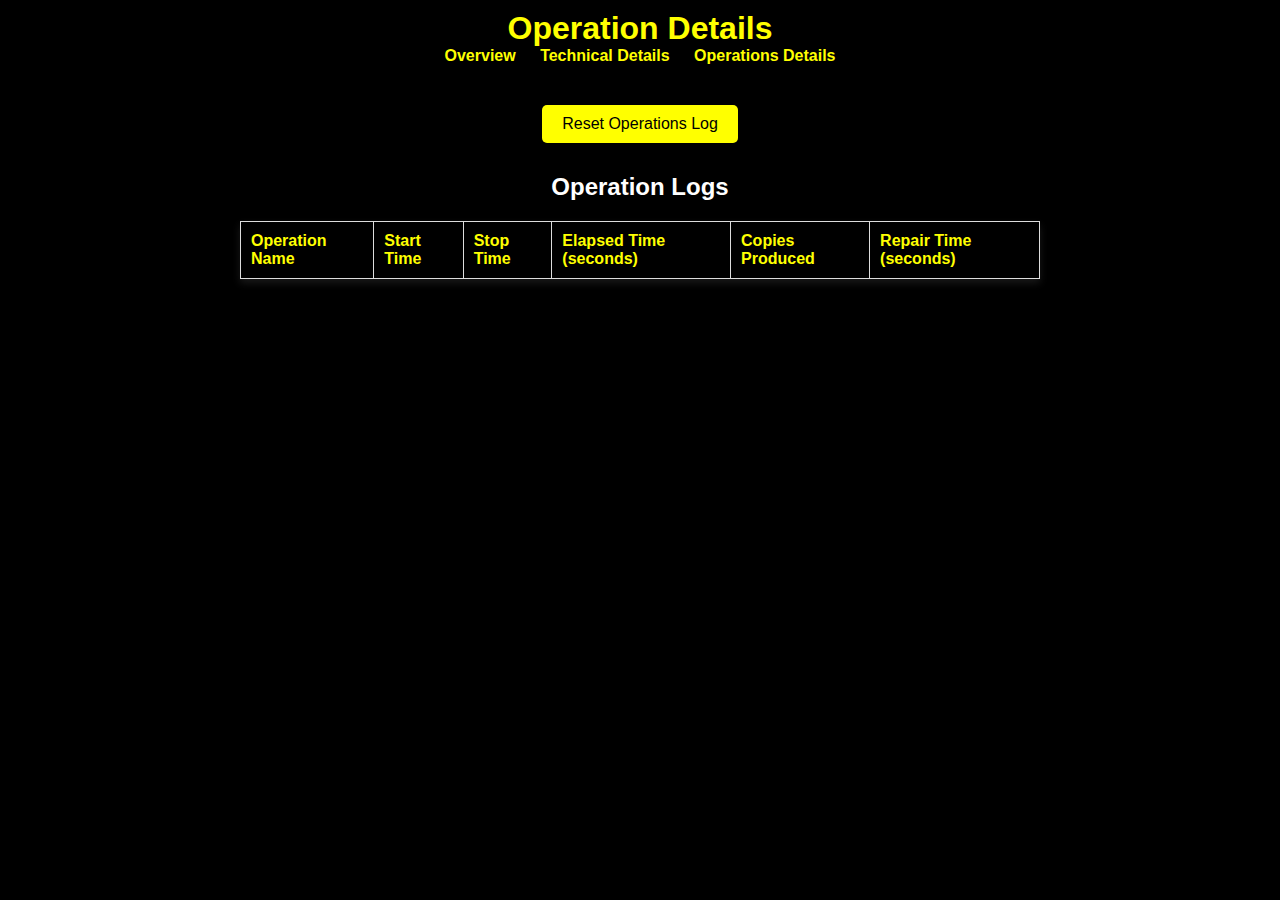
<file: operations-details.html>
<!DOCTYPE html>
<html lang="en">
<head>
    <meta charset="UTF-8">
    <meta name="viewport" content="width=device-width, initial-scale=1.0">
    <title>Operation Details</title>
    <link rel="stylesheet" href="styles.css">
</head>
<body>
    <header>
        <h1>Operation Details</h1>
        <nav>
            <ul>
                <li><a href="index.html">Overview</a></li>
                <li><a href="technical-details.html">Technical Details</a></li>
                <li><a href="operations-details.html">Operations Details</a></li>
            </ul>
        </nav>
    </header>
    <main>
        <button id="resetButton">Reset Operations Log</button>
        <h2>Operation Logs</h2>
        <table id="operationLogsTable">
            <tr>
                <th>Operation Name</th>
                <th>Start Time</th>
                <th>Stop Time</th>
                <th>Elapsed Time (seconds)</th>
                <th>Copies Produced</th>
                <th>Repair Time (seconds)</th>
            </tr>
        </table>
    </main>
    <script>
        document.addEventListener('DOMContentLoaded', (event) => {
            const operationLogsTable = document.getElementById('operationLogsTable');

            function updateOperationsPage() {
                const machineLogs = JSON.parse(localStorage.getItem('machineLogs')) || [];
                operationLogsTable.innerHTML = `
                    <tr>
                        <th>Operation Name</th>
                        <th>Start Time</th>
                        <th>Stop Time</th>
                        <th>Elapsed Time (seconds)</th>
                        <th>Copies Produced</th>
                        <th>Repair Time (seconds)</th>
                    </tr>
                `;
                machineLogs.forEach(log => {
                    const row = document.createElement("tr");
                    row.innerHTML = `
                        <td>${log.operationName}</td>
                        <td>${log.startTime}</td>
                        <td>${log.stopTime}</td>
                        <td>${log.elapsedTime}</td>
                        <td>${log.copiesProduced}</td>
                        <td>${log.repairTime}</td>
                    `;
                    operationLogsTable.appendChild(row);
                });
            }

            function resetOperationsLog() {
                localStorage.setItem('machineLogs', JSON.stringify([]));
                updateOperationsPage();
                uploadDataToGitHub([]);
            }

            document.getElementById("resetButton").addEventListener("click", resetOperationsLog);

            updateOperationsPage();
        });

        async function uploadDataToGitHub(data) {
            try {
                const response = await fetch(`${GITHUB_API_URL}/repos/${GITHUB_REPO}/contents/${GITHUB_FILE_PATH}`, {
                    method: 'PUT',
                    headers: {
                        'Authorization': `token ${GITHUB_TOKEN}`,
                        'Content-Type': 'application/json'
                    },
                    body: JSON.stringify({
                        message: 'Update data.json',
                        content: btoa(JSON.stringify(data)),
                        sha: await getFileSha()
                    })
                });

                if (!response.ok) {
                    throw new Error('Failed to upload data to GitHub');
                }

                console.log('Data uploaded to GitHub');
            } catch (error) {
                console.error('Error uploading data to GitHub:', error);
            }
        }

        async function getFileSha() {
            try {
                const response = await fetch(`${GITHUB_API_URL}/repos/${GITHUB_REPO}/contents/${GITHUB_FILE_PATH}`, {
                    headers: {
                        'Authorization': `token ${GITHUB_TOKEN}`
                    }
                });

                if (!response.ok) {
                    throw new Error('Failed to get file SHA');
                }

                const data = await response.json();
                return data.sha;
            } catch (error) {
                console.error('Error getting file SHA:', error);
                return null;
            }
        }
    </script>
</body>
</html>
<style>
    body {
        font-family: Arial, sans-serif;
        background-color: #000; /* Black background */
        margin: 0;
        padding: 0;
        color: #fff; /* White text */
    }

    h1, h2 {
        text-align: center;
    }

    header {
        background-color: #000; /* Black background */
        color: #ffff00; /* Yellow text */
        padding: 10px 0;
    }

    nav ul {
        list-style: none;
        padding: 0;
        text-align: center;
    }

    nav ul li {
        display: inline;
        margin: 0 10px;
    }

    nav ul li a {
        color: #ffff00; /* Yellow text */
        text-decoration: none;
    }

    table {
        width: 100%;
        max-width: 800px;
        margin: 20px auto;
        border-collapse: collapse;
        background: #333; /* Dark gray background */
        box-shadow: 0 4px 8px rgba(255, 255, 255, 0.1);
    }

    th, td {
        padding: 10px;
        border: 1px solid #ddd;
        text-align: left;
    }

    th {
        background-color: #000; /* Black background */
        color: #ffff00; /* Yellow text */
    }

    tr:nth-child(even) {
        background-color: #444; /* Slightly lighter gray */
    }

    @media (max-width: 600px) {
        header h1 {
            font-size: 1.5em;
        }

        nav ul li {
            display: block;
            margin: 10px 0;
        }

        button {
            width: 100%;
            margin: 10px 0;
        }

        table {
            width: 100%;
        }

        table th, table td {
            padding: 5px;
        }
    }
</style>
</file>
<file: styles.css>
body {
    font-family: Arial, sans-serif;
    text-align: center;
    margin: 0;
    padding: 0;
    background: url('https://www.3erp.com/wp-content/uploads/2020/04/what-is-injection-molding.png') no-repeat center center fixed;
    background-size: cover;
    color: #fff; /* White text */
    transition: background-color 0.5s ease;
}

header {
    background-color: rgba(0, 0, 0, 0.7); /* Semi-transparent black background */
    color: #ffff00; /* Yellow text */
    padding: 20px 0;
    margin-bottom: 20px;
}

header h1 {
    margin: 0;
}

nav ul {
    list-style-type: none;
    padding: 0;
    margin: 0;
    text-align: center;
}

nav ul li {
    display: inline;
    margin: 0 15px;
}

nav ul li a {
    text-decoration: none;
    color: #ffff00; /* Yellow text */
    font-weight: bold;
}

nav ul li a:hover {
    text-decoration: underline;
}

button {
    margin: 10px;
    padding: 10px 20px;
    font-size: 16px;
    background-color: #ffff00; /* Yellow background */
    color: #000; /* Black text */
    border: none;
    border-radius: 5px;
    cursor: pointer;
    transition: background-color 0.3s ease;
}

button:hover {
    background-color: #ffd700; /* Darker yellow */
}

#status {
    margin-top: 20px;
    background-color: #333; /* Dark gray background */
    padding: 20px;
    border-radius: 10px;
    box-shadow: 0 0 10px rgba(255, 255, 255, 0.1);
    transition: box-shadow 0.3s ease;
}

#status p {
    font-size: 18px;
}

#error {
    color: red;
    font-weight: bold;
    margin-top: 20px;
}

#temperature {
    font-size: 18px;
    color: #ffff00; /* Yellow text */
    font-weight: bold;
}

.fireworks {
    display: none;
}

#technicalDetails {
    margin-top: 20px;
    background-color: #333; /* Dark gray background */
    padding: 20px;
    border-radius: 10px;
    box-shadow: 0 0 10px rgba(255, 255, 255, 0.1);
    transition: box-shadow 0.3s ease;
    animation: fadeIn 1s ease-in-out;
}

#technicalDetails p {
    font-size: 18px;
    color: #ffff00; /* Yellow text */
    font-weight: bold;
}

@keyframes fadeIn {
    from {
        opacity: 0;
    }
    to {
        opacity: 1;
    }
}

table {
    width: 80%;
    margin: 20px auto;
    border-collapse: collapse;
    background-color: #333; /* Dark gray background */
    box-shadow: 0 0 10px rgba(255, 255, 255, 0.1);
}

table th, table td {
    padding: 10px;
    border: 1px solid #ddd;
    text-align: left;
}

table th {
    background-color: #000; /* Black background */
    color: #ffff00; /* Yellow text */
}

table tr:nth-child(even) {
    background-color: #444; /* Slightly lighter gray */
}

.temperature {
    display: inline-block;
    margin: 20px;
    padding: 20px;
    background-color: #333; /* Dark gray background */
    border-radius: 10px;
    box-shadow: 0 0 10px rgba(255, 255, 255, 0.1);
    transition: transform 0.3s;
}

.temperature:hover {
    transform: scale(1.1);
}

.temp-value {
    font-size: 2em;
    color: #ffff00; /* Yellow text */
}

.seven-segment {
    display: inline-block;
    font-family: 'Seven Segment', sans-serif;
    font-size: 2em;
    color: #ffff00; /* Yellow color */
    background-color: #000; /* Black background */
    padding: 10px;
    border-radius: 5px;
}

@media (max-width: 600px) {
    header h1 {
        font-size: 1.5em;
    }

    nav ul li {
        display: block;
        margin: 10px 0;
    }

    button {
        width: 100%;
        margin: 10px 0;
    }

    #status {
        padding: 10px;
    }

    #status p {
        font-size: 16px;
    }

    .temperature {
        width: 100%;
        margin: 10px 0;
    }

    .temp-value {
        font-size: 1.5em;
    }

    table {
        width: 100%;
    }

    table th, table td {
        padding: 5px;
    }
}
</file>
